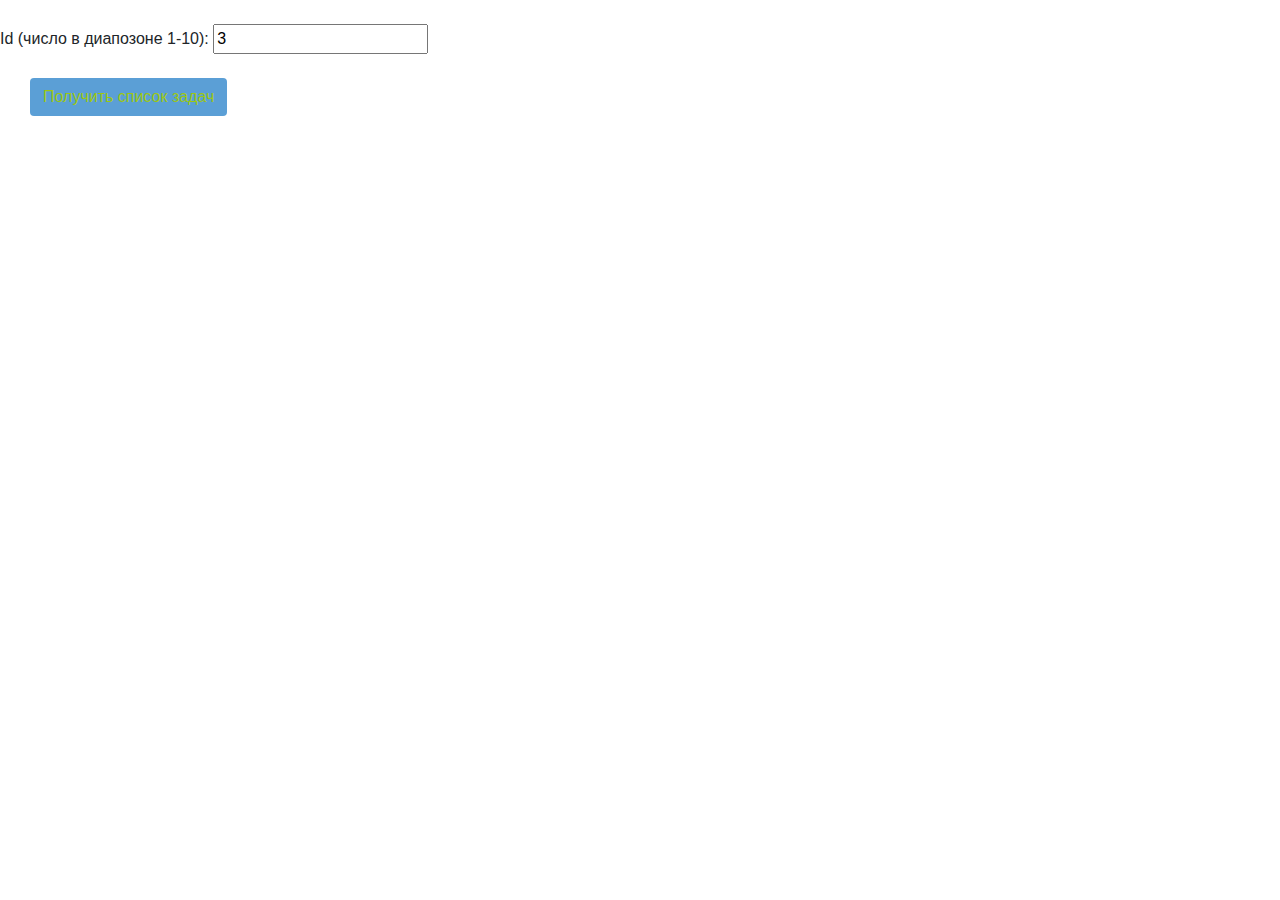
<file: Zadanie_7/index.html>
<!DOCTYPE html>

<html lang="en">
<head>
    <meta charset="utf-8"/>
    <title>Practic mod 35 zad 7</title>
    <link rel="stylesheet" href="https://stackpath.bootstrapcdn.com/bootstrap/4.4.1/css/bootstrap.min.css"
          integrity="sha384-Vkoo8x4CGsO3+Hhxv8T/Q5PaXtkKtu6ug5TOeNV6gBiFeWPGFN9MuhOf23Q9Ifjh" crossorigin="anonymous">
    <link href="https://fonts.googleapis.com/css2?family=Share+Tech+Mono&display=swap" rel="stylesheet">
    <link rel="stylesheet" href="style.css" type="text/css"/>

</head>

    <body>
    <form class = "f1">
</br>
Id (число в диапозоне 1-10): <input type="number" id="inp" value="3">
</form>
</br>

<button class = "btn">Получить список задач</button>
</br></br>
<ul>
<div class = "div"></div>
</ul>
</body>
<script src="js2.js"></script>
</html>
</file>
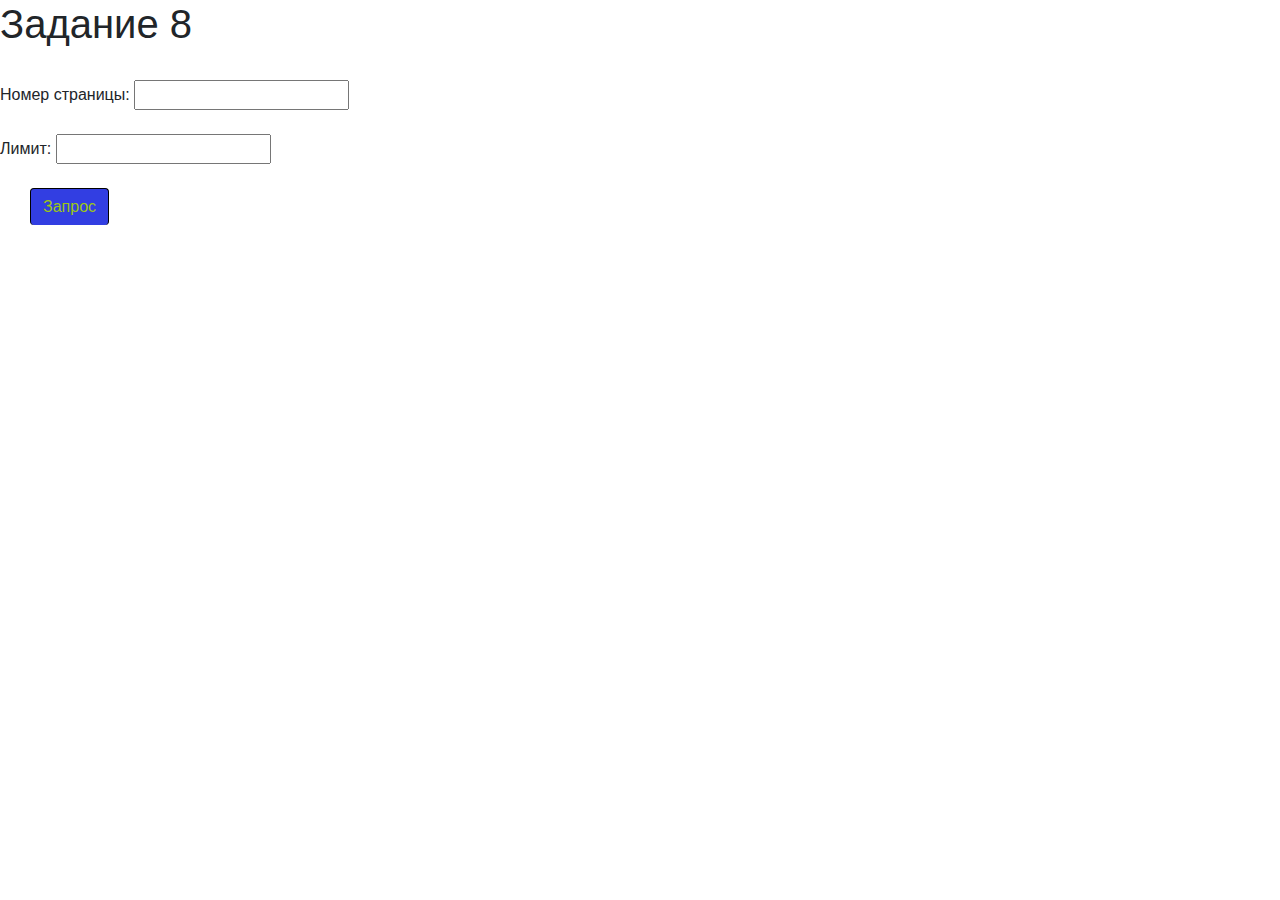
<file: Zadanie_8/index.html>
<!DOCTYPE html>

<html lang="en">
<head>
    <meta charset="utf-8"/>
    <title>Practic mod 35 zad 8</title>
    <link rel="stylesheet" href="https://stackpath.bootstrapcdn.com/bootstrap/4.4.1/css/bootstrap.min.css"
          integrity="sha384-Vkoo8x4CGsO3+Hhxv8T/Q5PaXtkKtu6ug5TOeNV6gBiFeWPGFN9MuhOf23Q9Ifjh" crossorigin="anonymous">
    <link href="https://fonts.googleapis.com/css2?family=Share+Tech+Mono&display=swap" rel="stylesheet">
    <link rel="stylesheet" href="style.css" type="text/css"/>

</head>

    <body>
        <h1>Задание 8</h1>
    <form name="f1" onsubmit="return false">
</br>
Номер страницы: <input type="text" id="inp1" value="">
</form>
<div id ="div1"></div>
</br>
<form name="f2" onsubmit="return false">
Лимит: <input type="text" id="inp2" value="">
</form>
<div id ="div2"></div>
</br>

    <button class = "btn">Запрос</button>

</br></br>
<ul>
<div id ="div"></div>
</ul>
</body>
<script src="js2.js"></script>
</html>
</file>
<file: Zadanie_7/style.css>
.btn {
    color: rgb(157, 199, 19);
    background: rgb(91, 159, 214); 
    margin-left: 30px;
  };

.div {
  color: rgb(161, 197, 214);
  margin-left: 30px;
};

.f1 {
  margin-left: 30px;
};
</file>
<file: Zadanie_8/style.css>
.btn {
    color: rgb(157, 199, 19);
    background: rgb(50, 62, 226); 
    margin-left: 30px;
    border-bottom: 3px;
    border-color: black;
  };

li {
  padding: auto;
  margin-top: 15px;
};

h1 {
  text-align: center;
}
</file>
